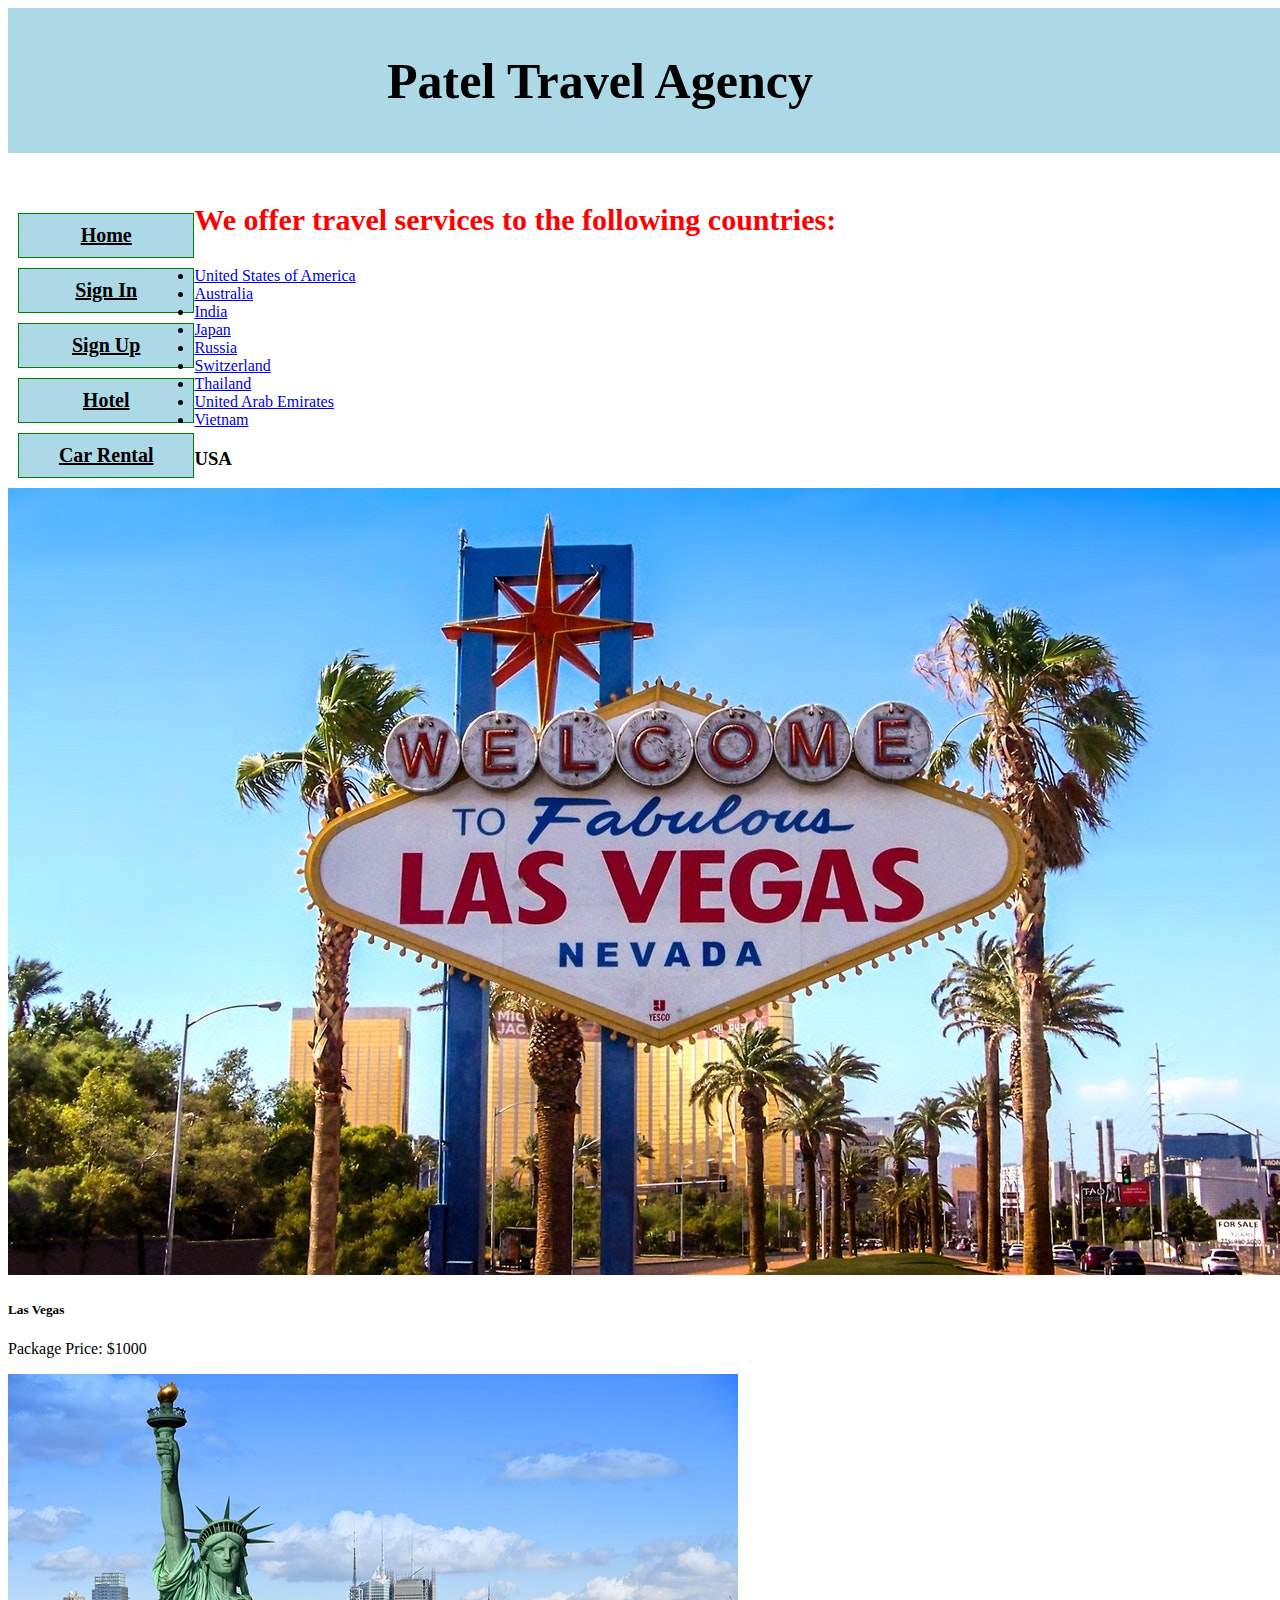
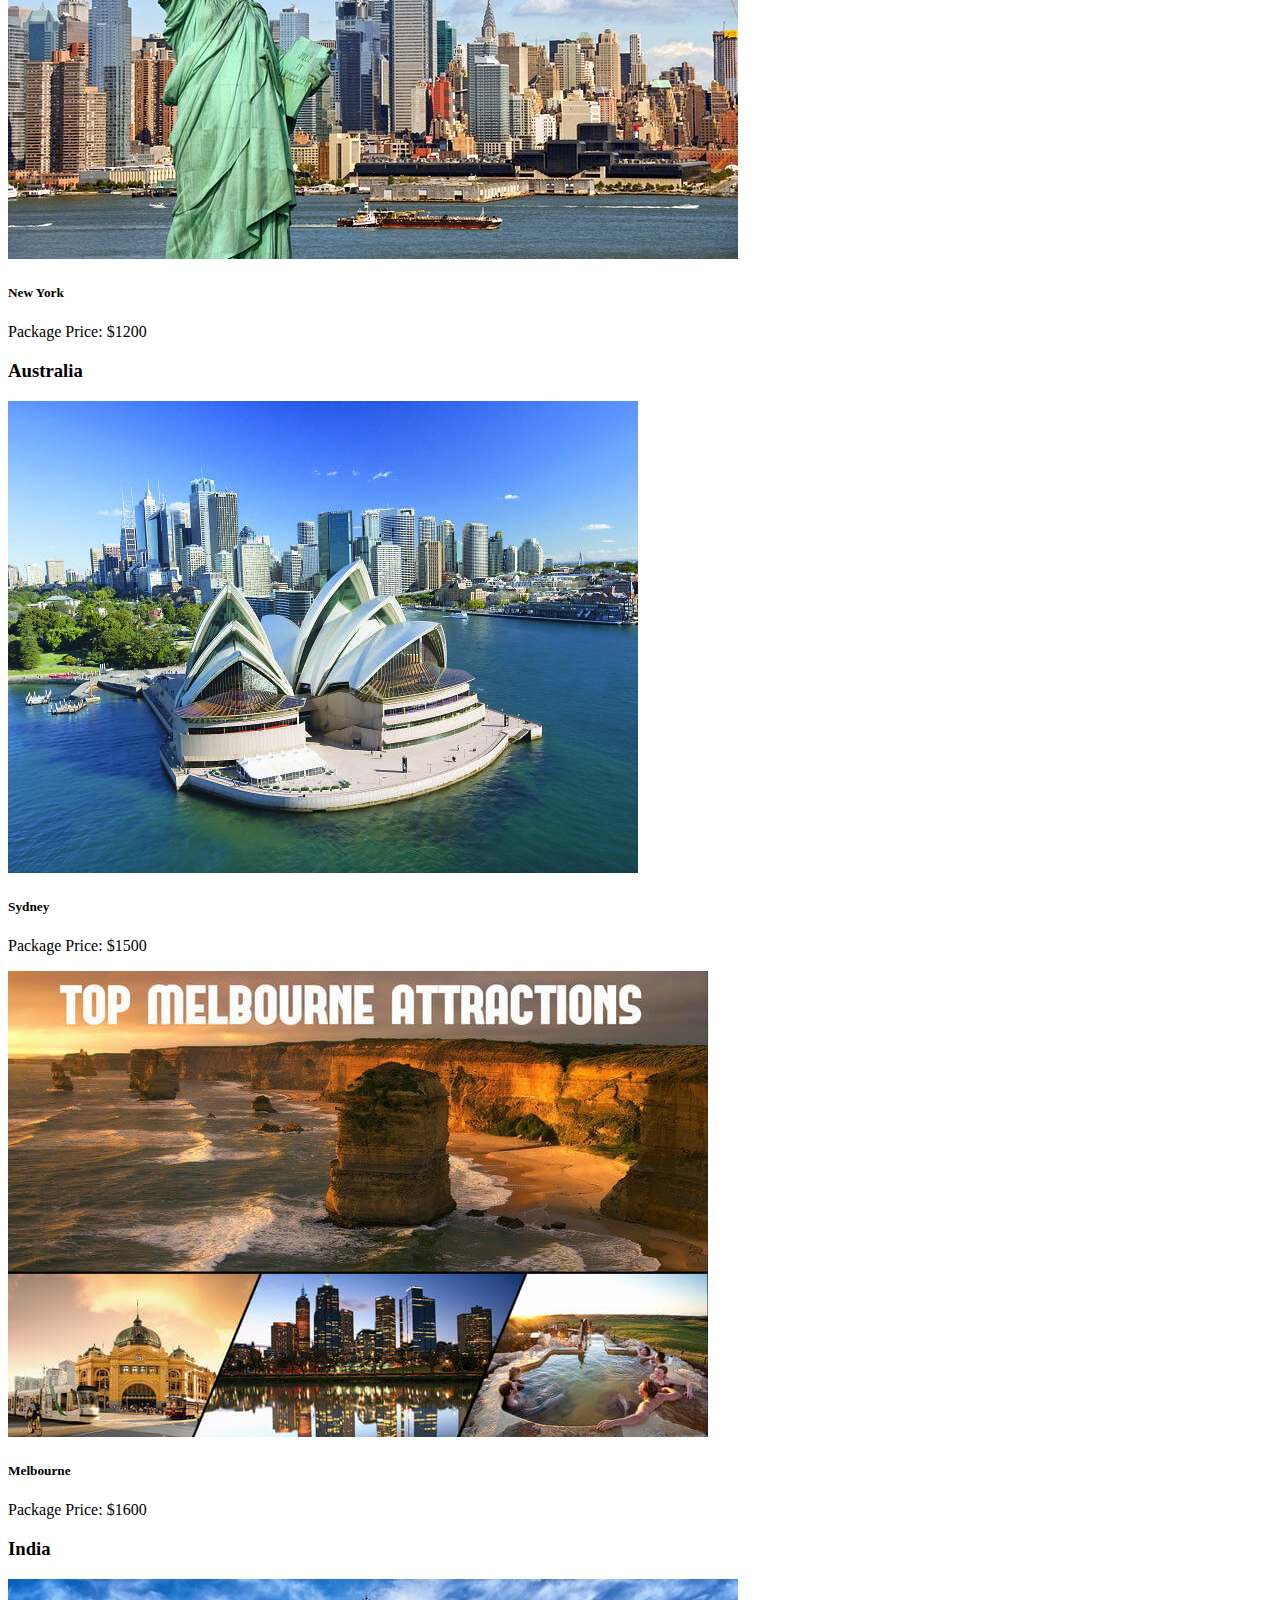
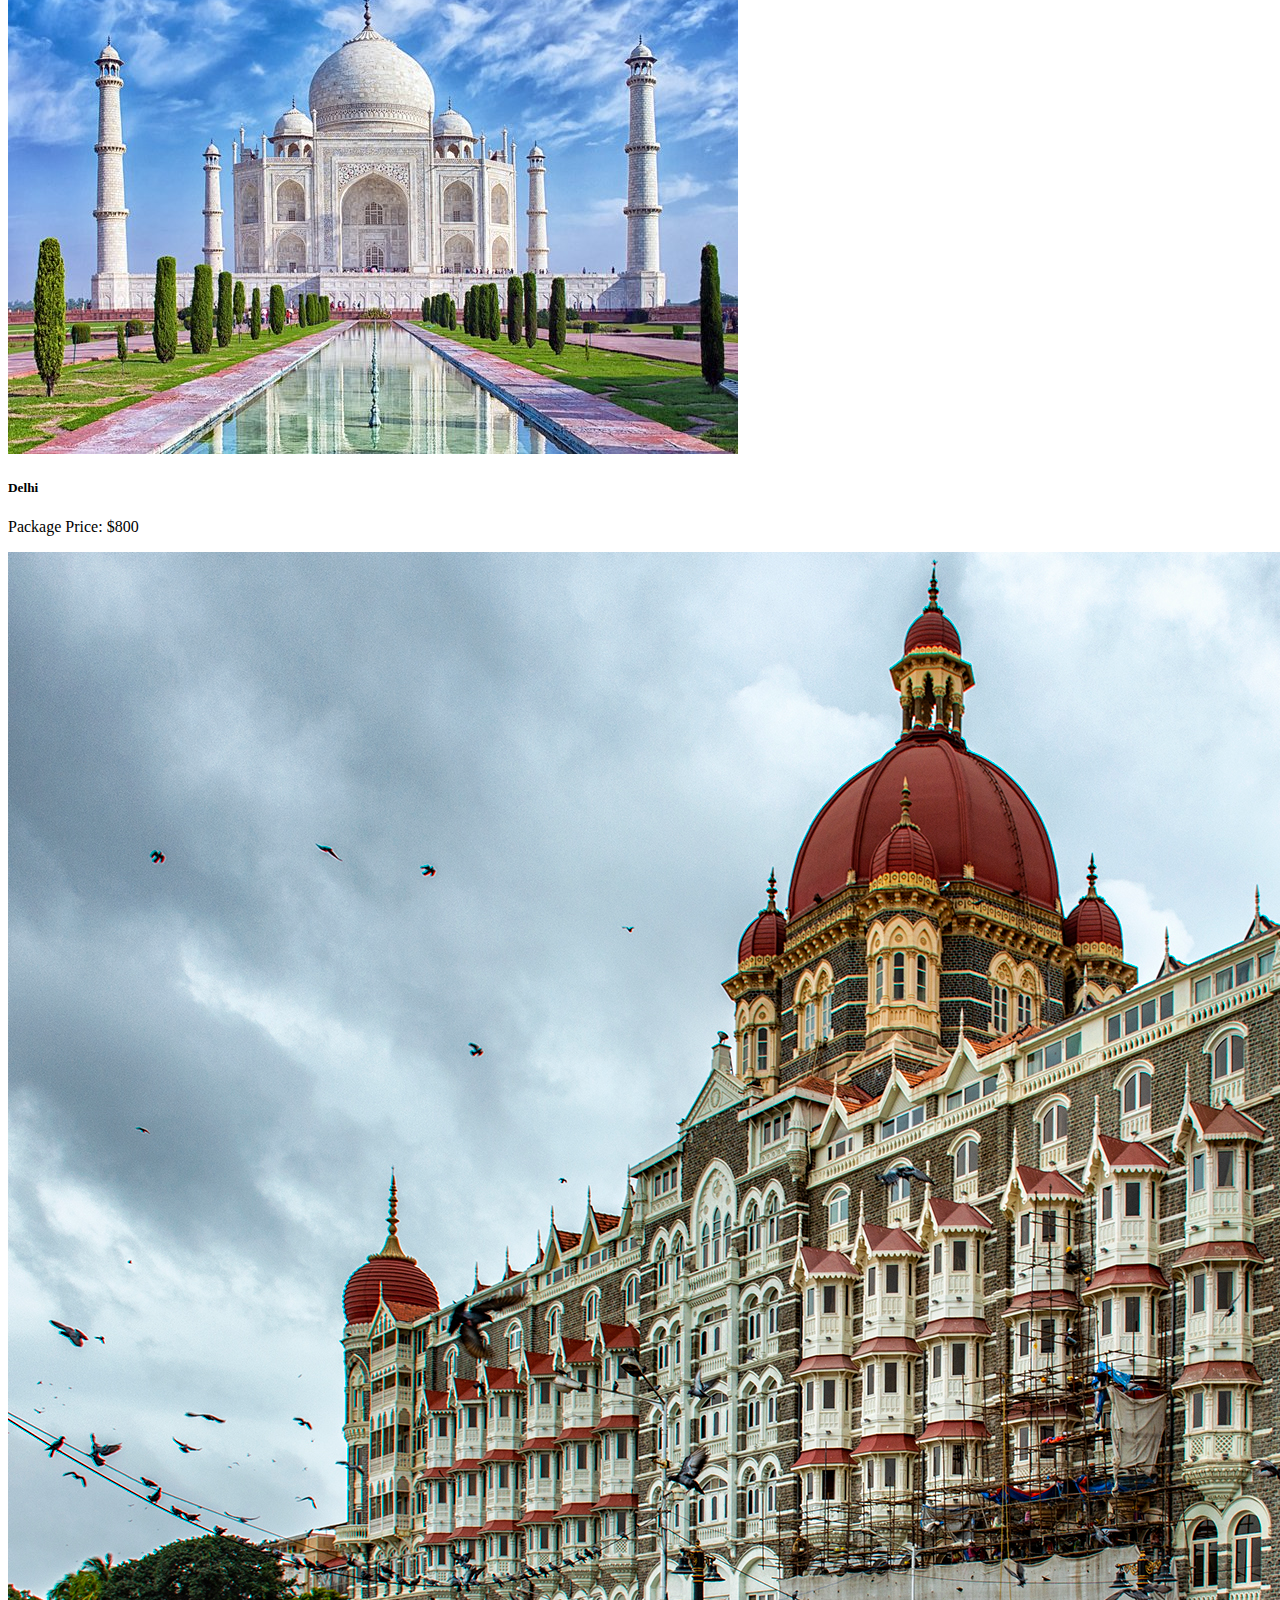
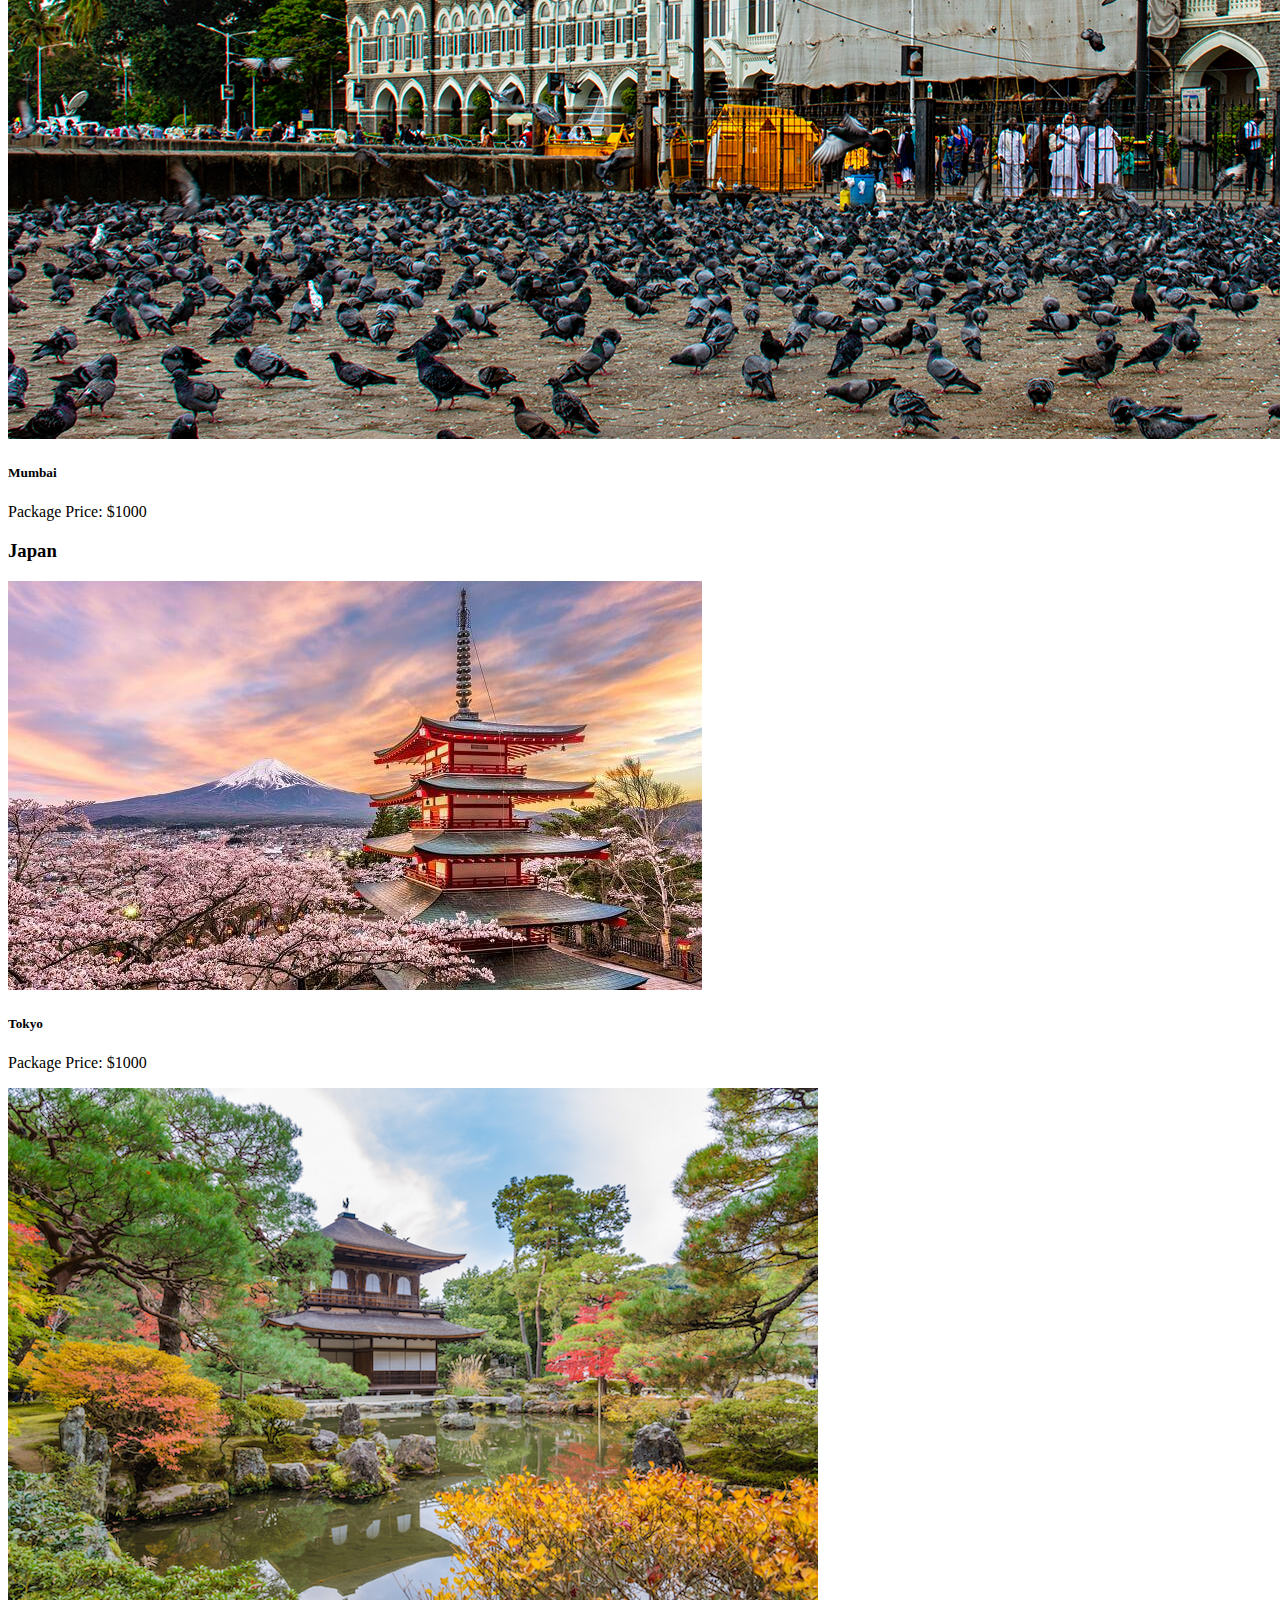
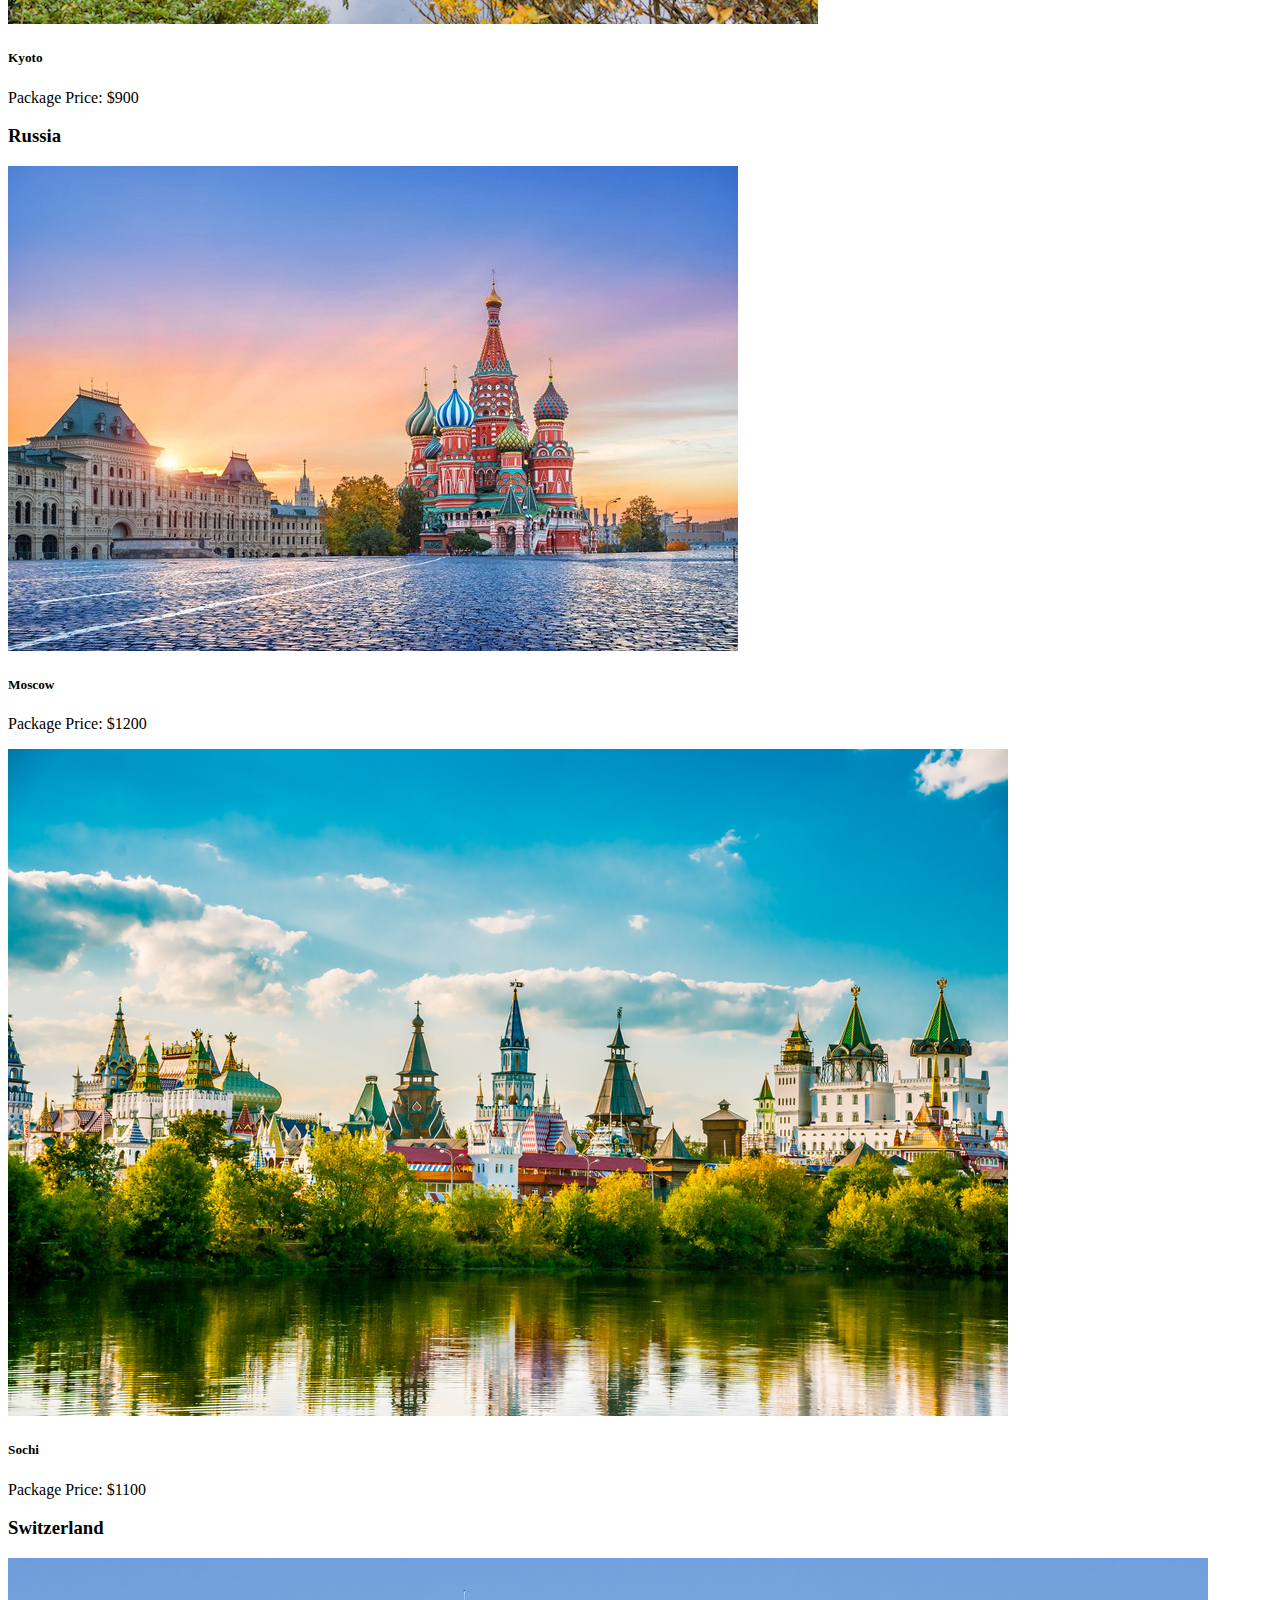
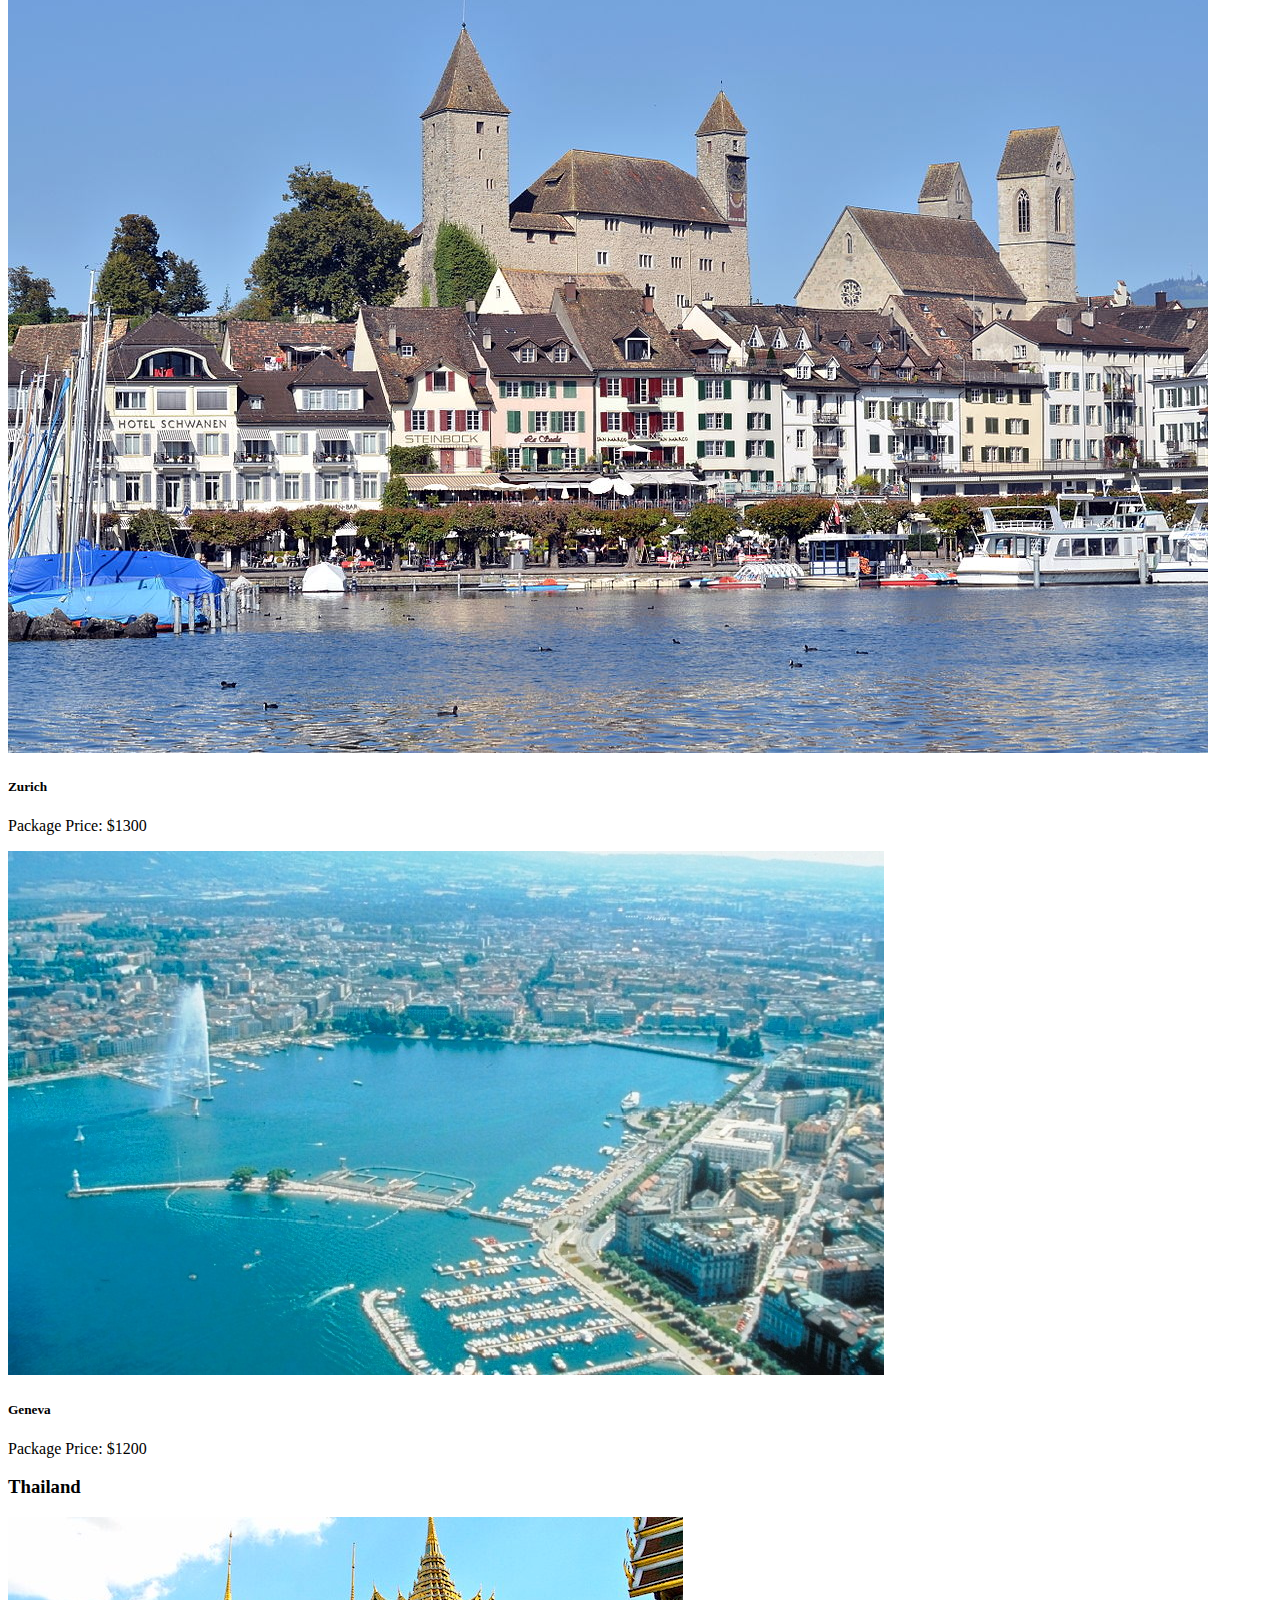
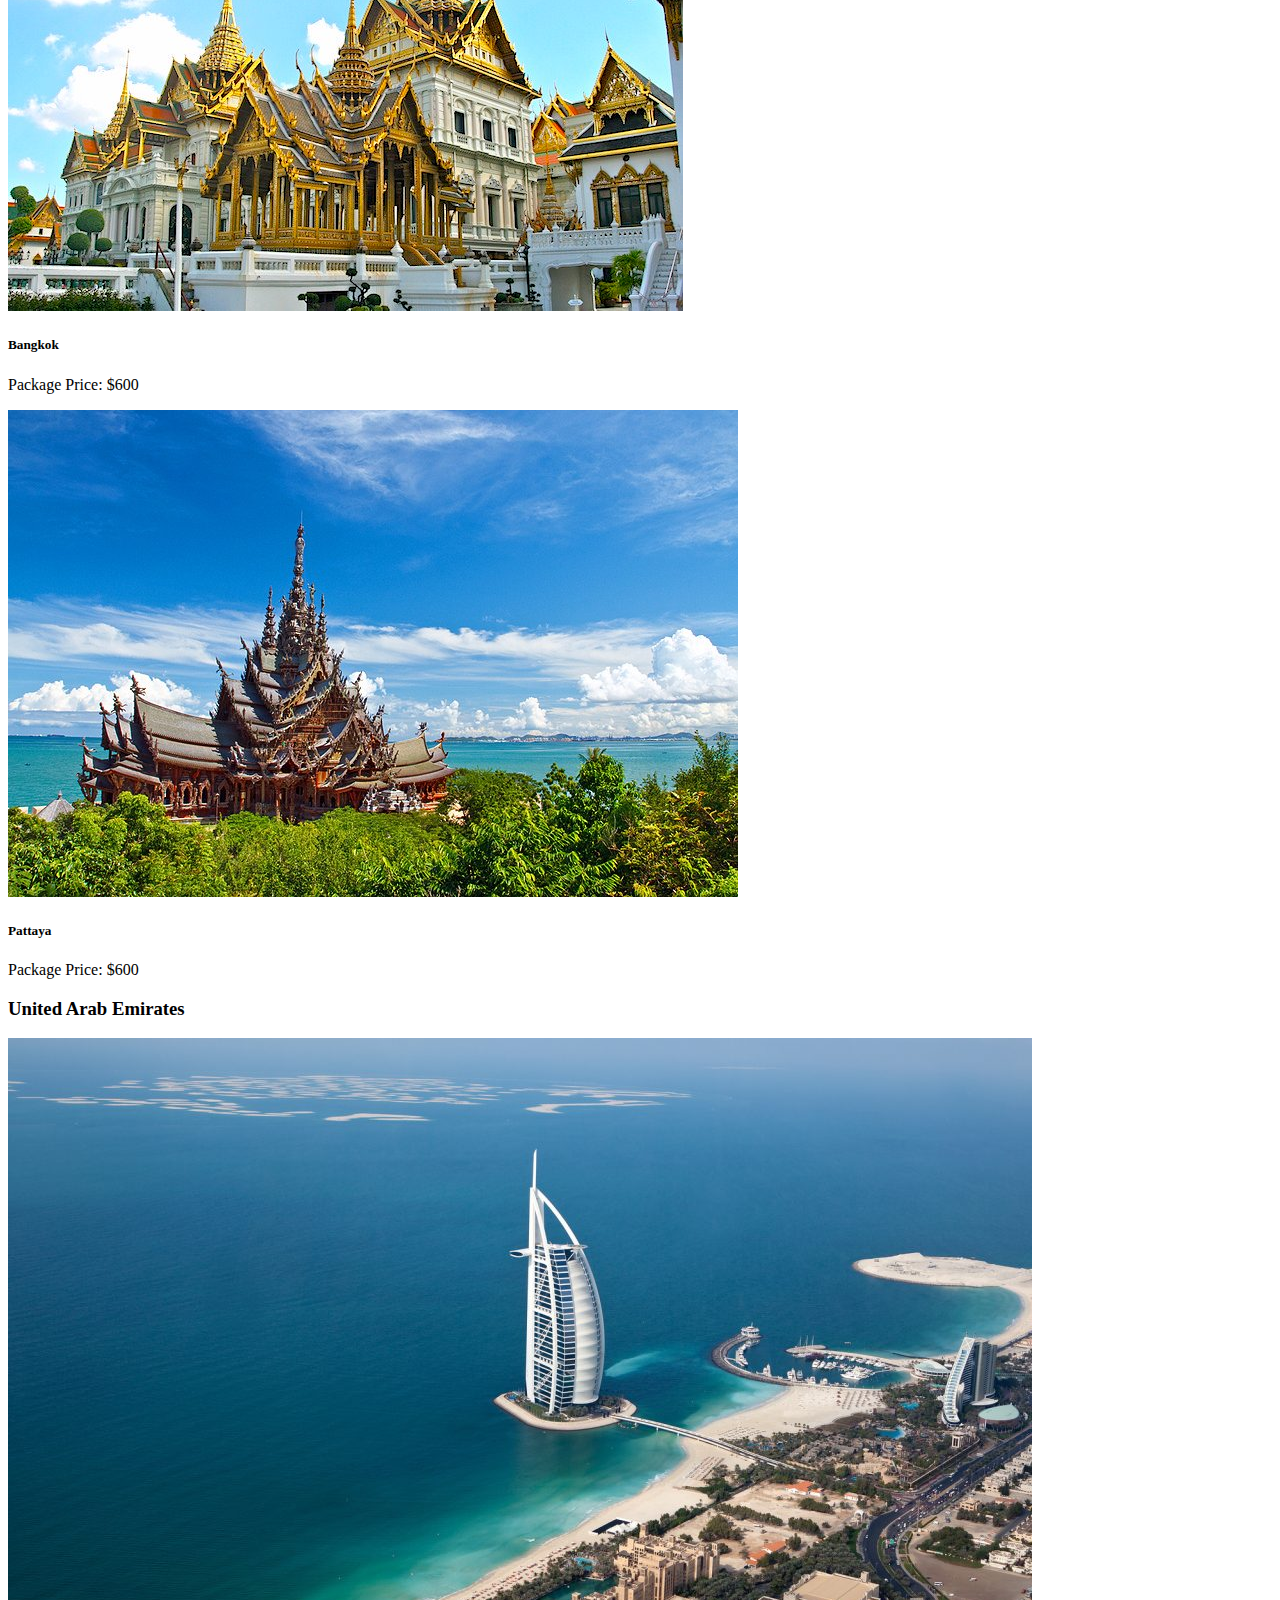
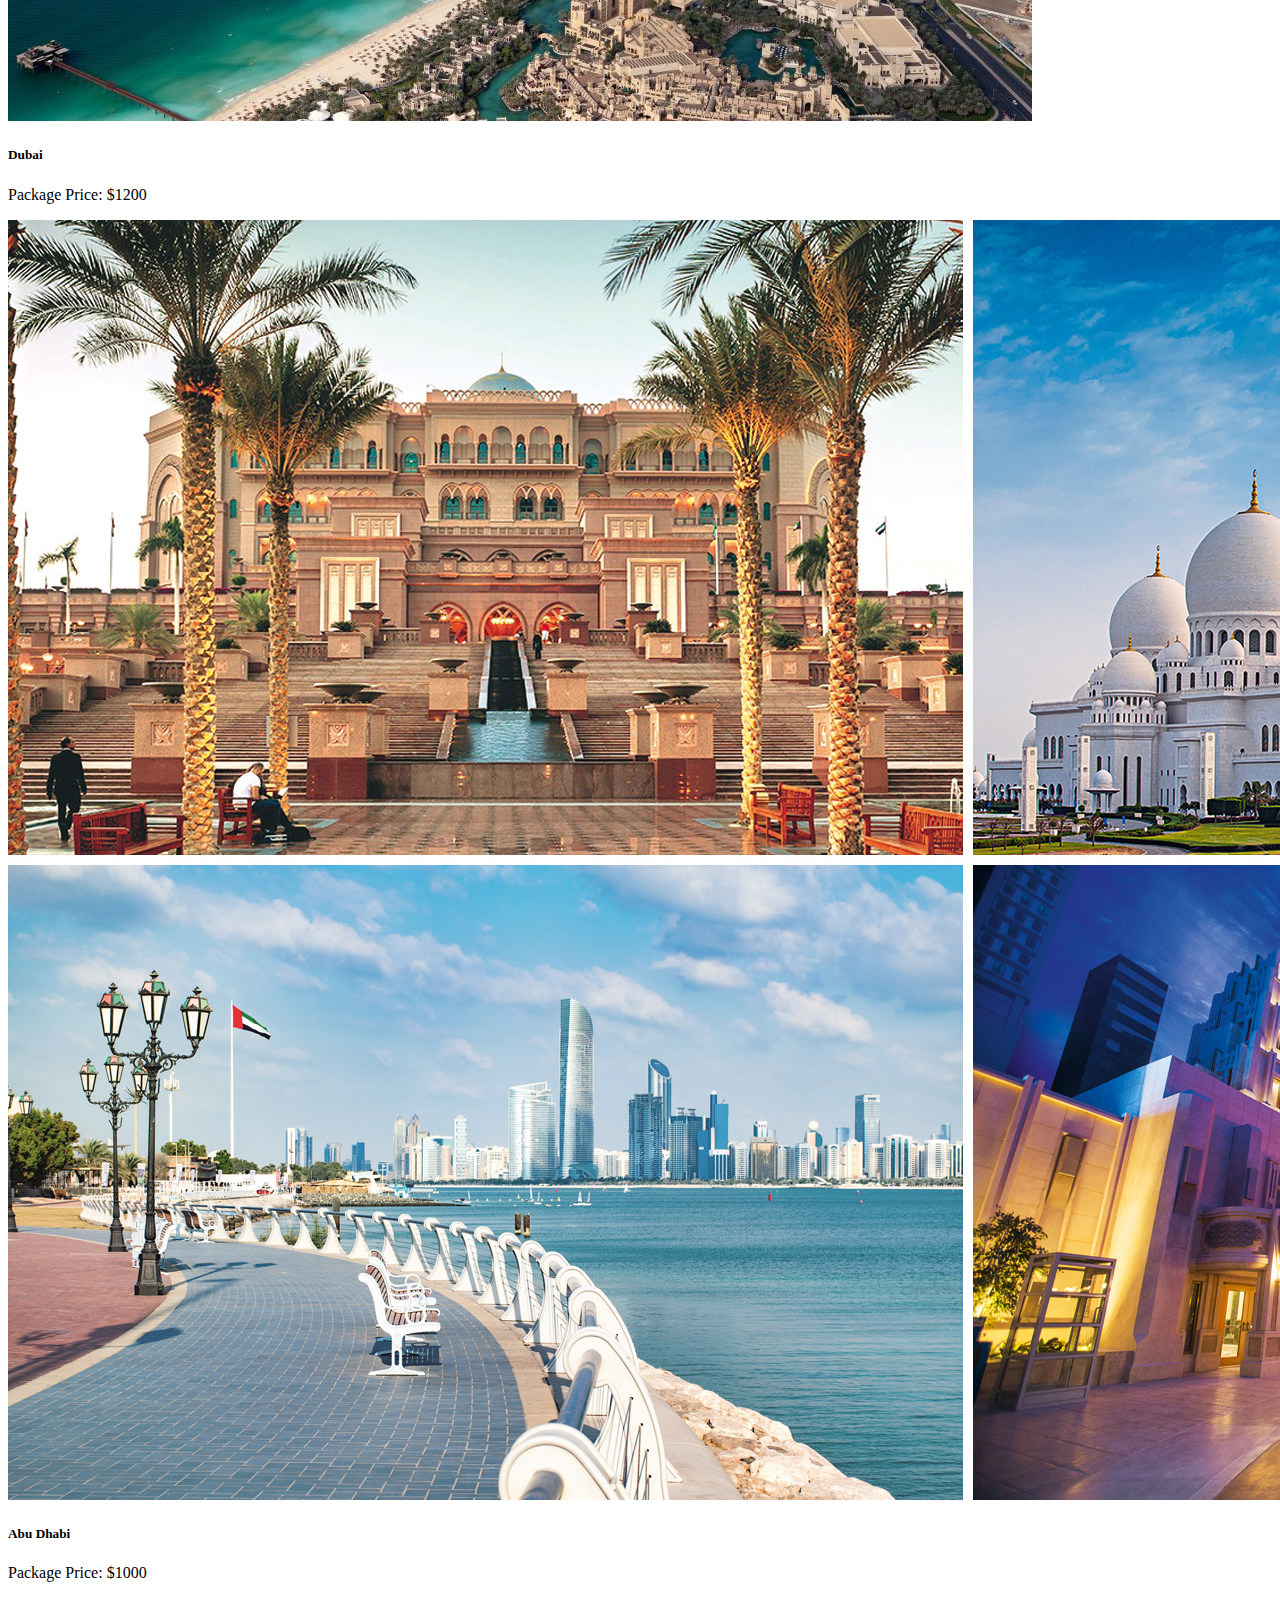
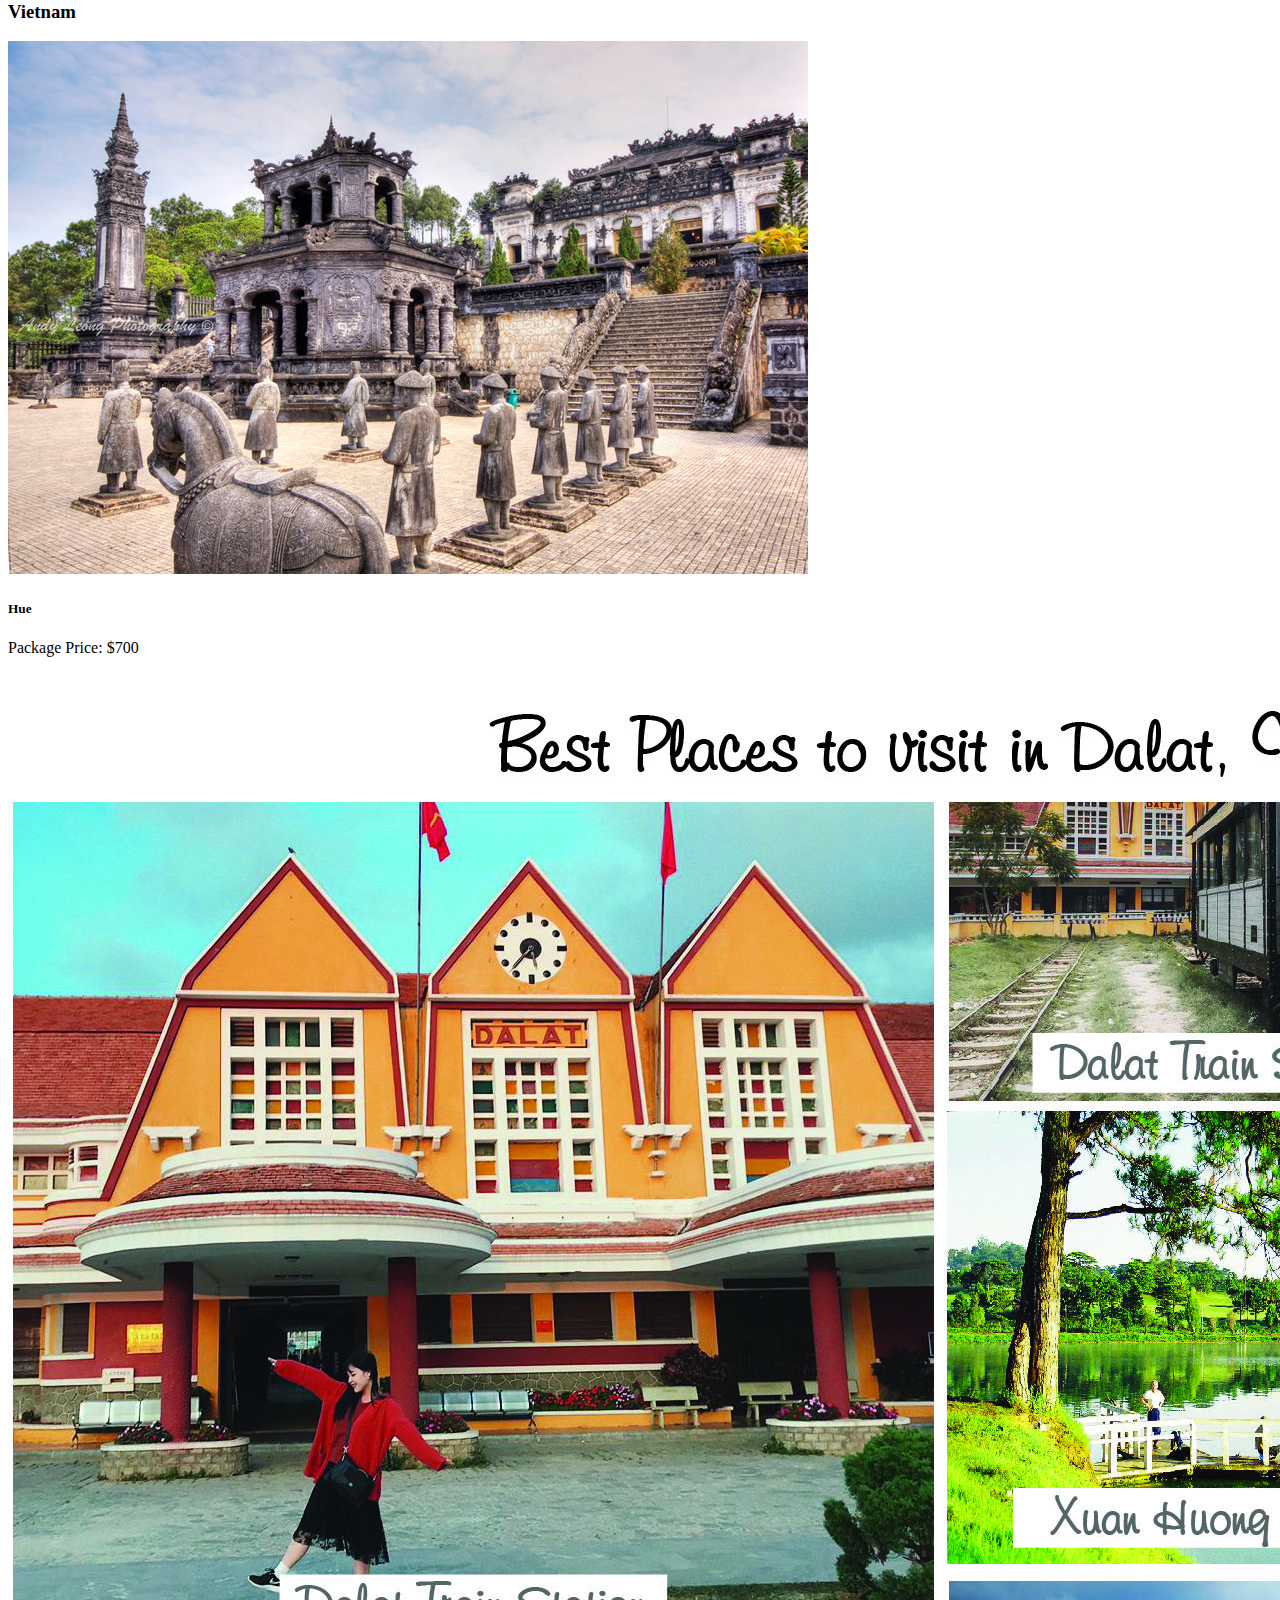
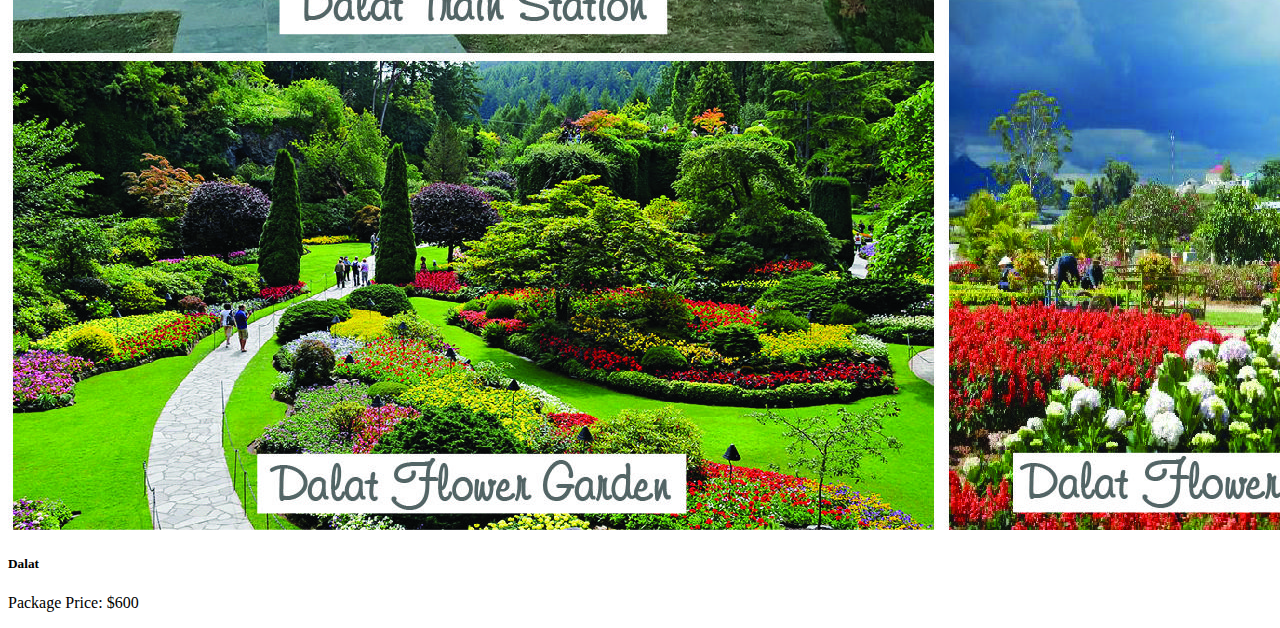
<file: project0/index.html>
<!DOCTYPE html>
<html>
	<head>
		<title> Home </title>
		<link rel="stylesheet" href="index.css">
		<meta name="viewport" content="width=device-width, initial-scale=1">
		<link rel="stylesheet" href="https://stackpath.bootstrapcdn.com/bootstrap/4.5.0/css/bootstrap.min.css" integrity="sha384-9aIt2nRpC12Uk9gS9baDl411NQApFmC26EwAOH8WgZl5MYYxFfc+NcPb1dKGj7Sk" crossorigin="anonymous">
	</head>
	<body>	
		<div class="header">
			<h1>Patel Travel Agency</h1>		
		</div>
		<div class="button1"> 
			<a class="btn btn-primary" href="index.html" role="button">Home</a>
			<a class="btn btn-primary" href="sign_in.html" role="button">Sign In</a>
			<a class="btn btn-primary" href="sign_up.html" role="button">Sign Up</a>
			<a class="btn btn-primary" href="hotel.html" role="button">Hotel</a>
			<a class="btn btn-primary" href="car_rental.html" role="button">Car Rental</a>
		</div> 
		<div class="container">
			<div class="text-center">
				<h3> We offer travel services to the following countries: </h3>
			</div>
			<ul class="list-group">
				<li class="list-group-item">
					<a href="#usa"> United States of America</a>
				</li>
				<li class="list-group-item">
					<a href="#australia"> Australia </a>
				</li>
				<li class="list-group-item">
					<a href="#india"> India </a>
				</li>
				<li class="list-group-item">
					<a href="#japan"> Japan </a>
				</li>
				<li class="list-group-item">
					<a href="#russia"> Russia </a>
				</li>
				<li class="list-group-item">
					<a href="#switzerland"> Switzerland </a>
				</li>
				<li class="list-group-item">
					<a href="#thailand"> Thailand </a>
				</li>
				<li class="list-group-item">
					<a href="#uae"> United Arab Emirates </a>
				</li>
				<li class="list-group-item">
					<a href="#vietnam"> Vietnam </a>
				</li>	
			</ul>
			
			<div id="usa" class="images">
				<h3>USA</h3>
				<div class="row">
					<div class="col-lg">
						<div class="card" style="width: 28rem;">
							<img src="photos/1.jpg" class="card-img-top">
							<div class="card-body">
								<h5 class="card-title">Las Vegas</h5>
								<p class="card-text"> Package Price: $1000</p>
							</div>
						</div>
					</div>
					<div class="col-lg">
						<div class="card" style="width:28rem;">
							<img src="photos/2.jpg" class="card-img-top">
							<div class="card-body">
								<h5 class="card-title">New York</h5>
								<p class="card-text"> Package Price: $1200</p>
							</div>
						</div>
					</div>
				</div>
			</div>
			
			<div id="australia">
				<h3>Australia</h3>
				<div class="row">
					<div class="col-lg">
						<div class="card" style="width: 28rem;">
							<img src="photos/3.jpg" class="card-img-top">
							<div class="card-body">
								<h5 class="card-title">Sydney</h5>
								<p class="card-text"> Package Price: $1500</p>
							</div>
						</div>
					</div>
					<div class="col-lg">
						<div class="card" style="width:28rem;">
							<img src="photos/4.jpg" class="card-img-top">
							<div class="card-body">
								<h5 class="card-title">Melbourne</h5>
								<p class="card-text"> Package Price: $1600</p>
							</div>
						</div>
					</div>
				</div>
			</div>
			
			<div id="india">
				<h3>India</h3>
				<div class="row">
					<div class="col-lg">
						<div class="card" style="width: 28rem;">
							<img src="photos/5.jpg" class="card-img-top">
							<div class="card-body">
								<h5 class="card-title">Delhi</h5>
								<p class="card-text"> Package Price: $800</p>
							</div>
						</div>
					</div>
					<div class="col-lg">
						<div class="card" style="width:28rem;">
							<img src="photos/6.jpg" class="card-img-top">
							<div class="card-body">
								<h5 class="card-title">Mumbai</h5>
								<p class="card-text"> Package Price: $1000</p>
							</div>
						</div>
					</div>
				</div>
			</div>
			
			<div id="japan">
				<h3>Japan</h3>
				<div class="row">
					<div class="col-lg">
						<div class="card" style="width: 28rem;">
							<img src="photos/7.jpg" class="card-img-top">
							<div class="card-body">
								<h5 class="card-title">Tokyo</h5>
								<p class="card-text"> Package Price: $1000</p>
							</div>
						</div>
					</div>
					<div class="col-lg">
						<div class="card" style="width:28rem;">
							<img src="photos/8.jpg" class="card-img-top">
							<div class="card-body">
								<h5 class="card-title">Kyoto</h5>
								<p class="card-text"> Package Price: $900</p>
							</div>
						</div>
					</div>
				</div>
			</div>
			
			<div id="russia">
				<h3>Russia</h3>
				<div class="row">
					<div class="col-lg">
						<div class="card" style="width: 28rem;">
							<img src="photos/9.jpg" class="card-img-top">
							<div class="card-body">
								<h5 class="card-title">Moscow</h5>
								<p class="card-text"> Package Price: $1200</p>
							</div>
						</div>
					</div>
					<div class="col-lg">
						<div class="card" style="width:28rem;">
							<img src="photos/10.jpg" class="card-img-top">
							<div class="card-body">
								<h5 class="card-title">Sochi</h5>
								<p class="card-text"> Package Price: $1100</p>
							</div>
						</div>
					</div>
				</div>
			</div>
			
			<div id="switzerland">
				<h3>Switzerland</h3>
				<div class="row">
					<div class="col-lg">
						<div class="card" style="width: 28rem;">
							<img src="photos/11.jpg" class="card-img-top">
							<div class="card-body">
								<h5 class="card-title">Zurich</h5>
								<p class="card-text"> Package Price: $1300</p>
							</div>
						</div>
					</div>
					<div class="col-lg">
						<div class="card" style="width:28rem;">
							<img src="photos/12.jpg" class="card-img-top">
							<div class="card-body">
								<h5 class="card-title">Geneva</h5>
								<p class="card-text"> Package Price: $1200</p>
							</div>
						</div>
					</div>
				</div>
			</div>
			
			<div id="thailand">
				<h3>Thailand</h3>
				<div class="row">
					<div class="col-lg">
						<div class="card" style="width: 28rem;">
							<img src="photos/13.jpg" class="card-img-top">
							<div class="card-body">
								<h5 class="card-title">Bangkok</h5>
								<p class="card-text"> Package Price: $600</p>
							</div>
						</div>
					</div>
					<div class="col-lg">
						<div class="card" style="width:28rem;">
							<img src="photos/14.jpg" class="card-img-top">
							<div class="card-body">
								<h5 class="card-title">Pattaya</h5>
								<p class="card-text"> Package Price: $600</p>
							</div>
						</div>
					</div>
				</div>
			</div>
			
			<div id="uae">
				<h3>United Arab Emirates</h3>
				<div class="row">
					<div class="col-lg">
						<div class="card" style="width: 28rem;">
							<img src="photos/15.jpg" class="card-img-top">
							<div class="card-body">
								<h5 class="card-title">Dubai</h5>
								<p class="card-text"> Package Price: $1200</p>
							</div>
						</div>
					</div>
					<div class="col-lg">
						<div class="card" style="width:28rem;">
							<img src="photos/16.jpg" class="card-img-top">
							<div class="card-body">
								<h5 class="card-title">Abu Dhabi</h5>
								<p class="card-text"> Package Price: $1000</p>
							</div>
						</div>
					</div>
				</div>
			</div>
			
			<div id="vietnam">
				<h3>Vietnam</h3>
				<div class="row">
					<div class="col-lg">
						<div class="card" style="width: 28rem;">
							<img src="photos/17.jpg" class="card-img-top">
							<div class="card-body">
								<h5 class="card-title">Hue</h5>
								<p class="card-text"> Package Price: $700</p>
							</div>
						</div>
					</div>
					<div class="col-lg">
						<div class="card" style="width:28rem;">
							<img src="photos/18.jpg" class="card-img-top">
							<div class="card-body">
								<h5 class="card-title">Dalat</h5>
								<p class="card-text"> Package Price: $600</p>
							</div>
						</div>
					</div>
				</div>
			</div>
			
		</div>
	</body>
</html>
</file>
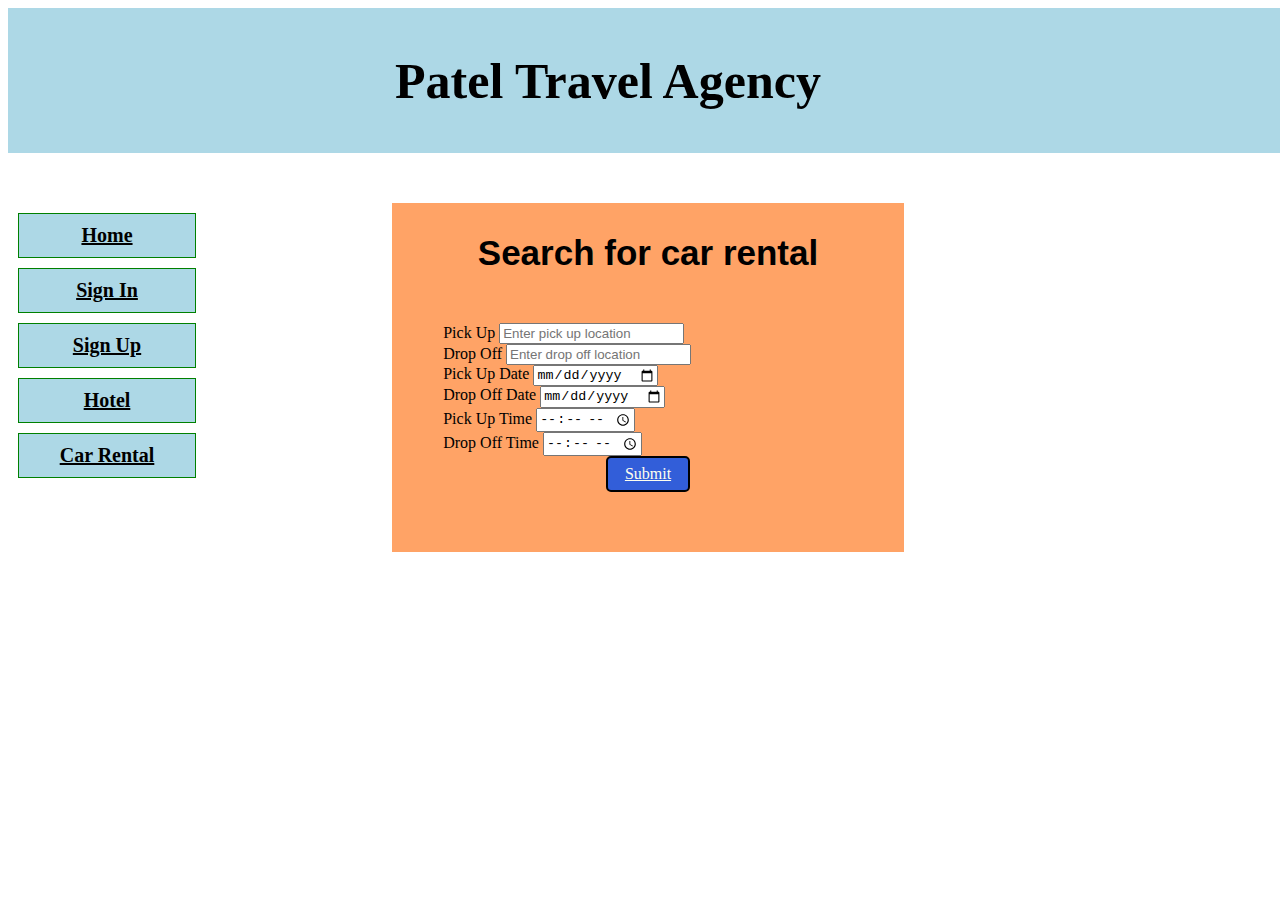
<file: project0/car_rental.html>
<!DOCTYPE html>
<html>
	<head>
		<title>Car Rental</title>
		<link rel="stylesheet" href="car_rental.css">
		<meta name="viewport" content="width=device-width, initial-scale=1">
		<link rel="stylesheet" href="https://stackpath.bootstrapcdn.com/bootstrap/4.5.0/css/bootstrap.min.css" integrity="sha384-9aIt2nRpC12Uk9gS9baDl411NQApFmC26EwAOH8WgZl5MYYxFfc+NcPb1dKGj7Sk" crossorigin="anonymous">
	</head>
	<body>	
		<div class="header">
			<h1>Patel Travel Agency</h1>		
			</div>
			<div class="button1">
			<a class="btn btn-primary" href="index.html" role="button">Home</a>
			<a class="btn btn-primary" href="sign_in.html" role="button">Sign In</a>
			<a class="btn btn-primary" href="sign_up.html" role="button">Sign Up</a>
			<a class="btn btn-primary" href="hotel.html" role="button">Hotel</a>
			<a class="btn btn-primary" href="car_rental.html" role="button">Car Rental</a>			
		    </div> 
			
		<div class="container1"> 
			<h2>Search for car rental</h2>
		<form class="form1">
		<div class="form-group">
			<label>Pick Up</label>
			<input type="datalist" id="list"class="form-control" placeholder="Enter pick up location" list="country" name="country">
			<div class="datalist-holder">
			<datalist id="country">
				<option value="New York, USA" />
				<option value="Las Vegas, USA" />
				<option value="Sydney, Australia" />
				<option value="Melbourne, Australia" />
				<option value="Mumbai, India" />
				<option value="Delhi, India" />
				<option value="Tokyo, Japan" />
				<option value="Kyoto, Japan" />
				<option value="Moscow, Russia" />
				<option value="Sochi, Russia" />
				<option value="Zurich, Switzerland" />
				<option value="Geneva, Switzerland" />
				<option value="Bangkok, Thailand" />
				<option value="Pattaya, Thailand" />
				<option value="Dubai, United Arab Emirates" />
				<option value="Abu Dhabi, United Arab Emirates" />
				<option value="Hue, Vietnam" />	
				<option value="Dalat, Vietnam" />
			</datalist>
		</div>
		</div>
		<div class="form-group">
			<label>Drop Off</label>
			<input type="datalist" id="list"class="form-control" placeholder="Enter drop off location" list="country" name="country">
			<div class="datalist-holder">
			<datalist id="country">
				<option value="New York, USA" />
				<option value="Las Vegas, USA" />
				<option value="Sydney, Australia" />
				<option value="Melbourne, Australia" />
				<option value="Mumbai, India" />
				<option value="Delhi, India" />
				<option value="Tokyo, Japan" />
				<option value="Kyoto, Japan" />
				<option value="Moscow, Russia" />
				<option value="Sochi, Russia" />
				<option value="Zurich, Switzerland" />
				<option value="Geneva, Switzerland" />
				<option value="Bangkok, Thailand" />
				<option value="Pattaya, Thailand" />
				<option value="Dubai, United Arab Emirates" />
				<option value="Abu Dhabi, United Arab Emirates" />
				<option value="Hue, Vietnam" />	
				<option value="Dalat, Vietnam" />	
			</datalist>
		</div>
		</div>
		<div class="form-group">
			<label>Pick Up Date</label>
			<input type="date" class="form-control" placeholder="Enter pick up Date">
		</div>
		<div class="form-group">
			<label>Drop Off Date</label>
			<input type="date" class="form-control" placeholder="Enter drop off Date">
		</div>
		<div class="form-group">
			<label>Pick Up Time</label>
			<input type="time" class="form-control" placeholder="Enter pick up Time">
		</div>
		<div class="form-group">
			<label>Drop Off Time</label>
			<input type="time" class="form-control" placeholder="Enter drop off Time">
		</div>
		<div id="submit">
			<a href="index.html"> Submit </a>
		</div>	
		</form> 
		</div>
	</body>
</html>
</file>
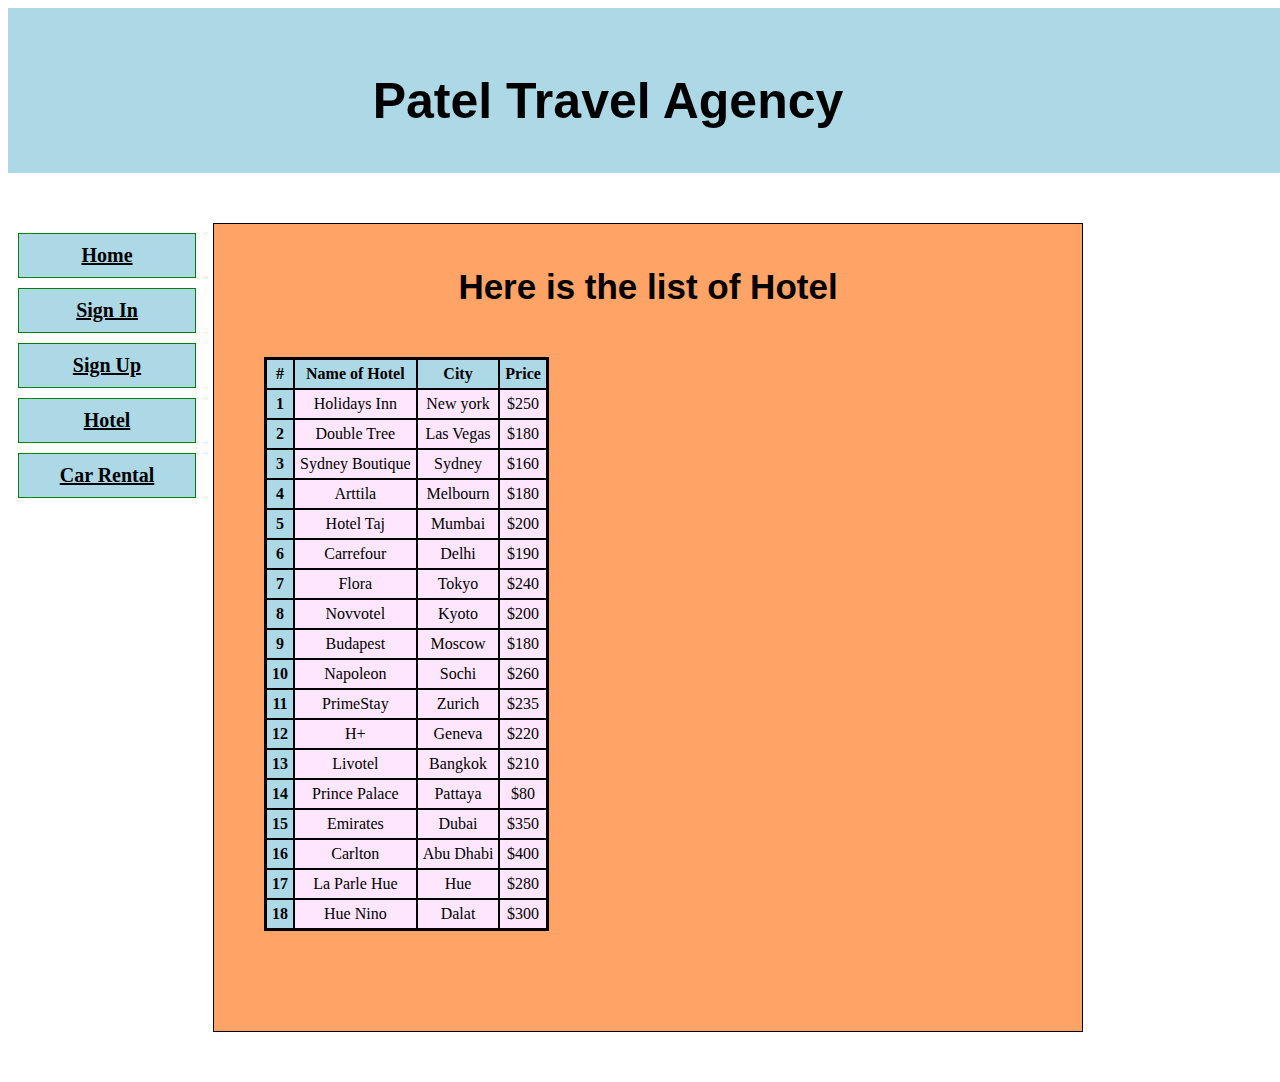
<file: project0/hotel.html>
<!DOCTYPE html>
<html>
	<head>
		<title>Hotel List </title>
		<link rel="stylesheet" href="hotel.css"
		<meta name="viewport" content="width=device-width, initial-scale=1">
		<link rel="stylesheet" href="https://stackpath.bootstrapcdn.com/bootstrap/4.5.0/css/bootstrap.min.css" integrity="sha384-9aIt2nRpC12Uk9gS9baDl411NQApFmC26EwAOH8WgZl5MYYxFfc+NcPb1dKGj7Sk" crossorigin="anonymous">
	</head>
	<body>
	
		<div class="header">
			<h1>Patel Travel Agency</h1>		
		</div>
		<div class="button1">
			<a class="btn btn-primary" href="index.html" role="button">Home</a>
			<a class="btn btn-primary" href="sign_in.html" role="button">Sign In</a>
			<a class="btn btn-primary" href="sign_up.html" role="button">Sign Up</a>
			<a class="btn btn-primary" href="hotel.html" role="button">Hotel</a>
			<a class="btn btn-primary" href="car_rental.html" role="button">Car Rental</a>			
		</div> 
	
		<div class="container1"> 
		<h1>Here is the list of Hotel</h1>
		
		<table class="table table-dark">
		<thead>
		<tr>
			<th scope="col">#</th>
			<th scope="col">Name of Hotel</th>
			<th scope="col">City</th>
			<th scope="col">Price</th>
		</tr>
		</thead>
		<tbody>
		<tr>
			<th scope="row">1</th>
			<td>Holidays Inn</td>
			<td>New york</td>
			<td>$250</td>
		</tr>
		<tr>
			<th scope="row">2</th>
			<td>Double Tree</td>
			<td>Las Vegas</td>
			<td>$180</td>
		</tr>
		<tr>
			<th scope="row">3</th>
			<td>Sydney Boutique</td>
			<td>Sydney</td>
			<td>$160</td>
		</tr>
		<tr>
			<th scope="row">4</th>
			<td>Arttila</td>
			<td>Melbourn</td>
			<td>$180</td>
		</tr>
		<tr>
			<th scope="row">5</th>
			<td>Hotel Taj</td>
			<td>Mumbai</td>
			<td>$200</td>
		</tr>
		<tr>
			<th scope="row">6</th>
			<td>Carrefour</td>
			<td>Delhi</td>
			<td>$190</td>
		</tr>
		<tr>
			<th scope="row">7</th>
			<td>Flora</td>
			<td>Tokyo</td>
			<td>$240</td>
		</tr>
		<tr>
			<th scope="row">8</th>
			<td>Novvotel</td>
			<td>Kyoto</td>
			<td>$200</td>
		</tr>
		<tr>
			<th scope="row">9</th>
			<td>Budapest</td>
			<td>Moscow</td>
			<td>$180</td>
		</tr>
		<tr>
			<th scope="row">10</th>
			<td>Napoleon</td>
			<td>Sochi</td>
			<td>$260</td>
		</tr>
		<tr>
			<th scope="row">11</th>
			<td>PrimeStay</td>
			<td>Zurich</td>
			<td>$235</td>
		</tr>
		<tr>
			<th scope="row">12</th>
			<td>H+</td>
			<td>Geneva</td>
			<td>$220</td>
		</tr>
		<tr>
			<th scope="row">13</th>
			<td>Livotel</td>
			<td>Bangkok</td>
			<td>$210</td>
		</tr>
		<tr>
			<th scope="row">14</th>
			<td>Prince Palace</td>
			<td>Pattaya</td>
			<td>$80</td>
		</tr>
		<tr>
			<th scope="row">15</th>
			<td>Emirates</td>
			<td>Dubai</td>
			<td>$350</td>
		</tr>
		<tr>
			<th scope="row">16</th>
			<td>Carlton</td>
			<td>Abu Dhabi</td>
			<td>$400</td>
		</tr>
		<tr>
			<th scope="row">17</th>
			<td>La Parle Hue</td>
			<td>Hue</td>
			<td>$280</td>
		</tr>
		<tr>
			<th scope="row">18</th>
			<td>Hue Nino</td>
			<td>Dalat</td>
			<td>$300</td>
		</tr>
	</tbody>

	</table>


		</div>
	</body>
</html>
</file>
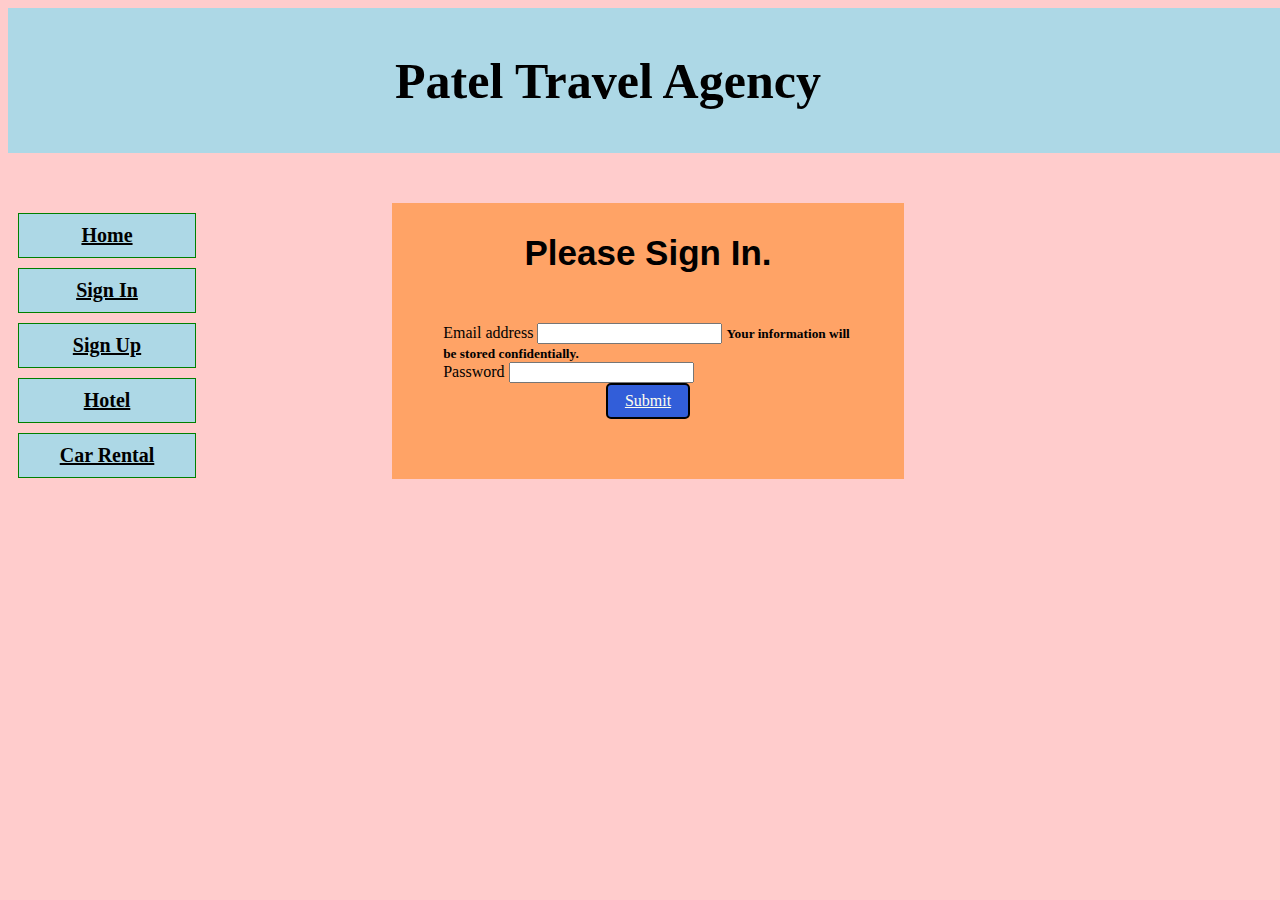
<file: project0/sign_in.html>
<!DOCTYPE html>
<html>
	<head>
		<title> Sign In! </title>
		<link rel="stylesheet" href="sign_in.css">
		<meta name="viewport" content="width=device-width, initial-scale=1">
		<link rel="stylesheet" href="https://stackpath.bootstrapcdn.com/bootstrap/4.5.0/css/bootstrap.min.css" integrity="sha384-9aIt2nRpC12Uk9gS9baDl411NQApFmC26EwAOH8WgZl5MYYxFfc+NcPb1dKGj7Sk" crossorigin="anonymous">
	</head>
	<body>
 
	<div class="header">
			<h1>Patel Travel Agency</h1>		
			</div>
			<div class="button1">
			<a class="btn btn-primary" href="index.html" role="button">Home</a>
			<a class="btn btn-primary" href="sign_in.html" role="button">Sign In</a>
			<a class="btn btn-primary" href="sign_up.html" role="button">Sign Up</a>
			<a class="btn btn-primary" href="hotel.html" role="button">Hotel</a>
			<a class="btn btn-primary" href="car_rental.html" role="button">Car Rental</a>			
		    </div> 

	<div class="container1"> 
	<h1>Please Sign In.</h1>
	<form class="form1">
		<div class="form-group">
			<label for="exampleInputEmail1">Email address</label>
			<input type="email" class="form-control" id="exampleInputEmail1" aria-describedby="emailHelp">
			<small id="emailHelp" class="form-text text-muted" style="font-weight:bold;">Your information will be stored confidentially.</small>
		</div>
		<div class="form-group">
			<label for="exampleInputPassword1">Password</label>
			<input type="password" class="form-control" id="exampleInputPassword1">
		</div>
		<div id="login">
			<a href="index.html"> Submit </a>
		</div>	
	</form>
	</div>
</body>	
</html>
</file>
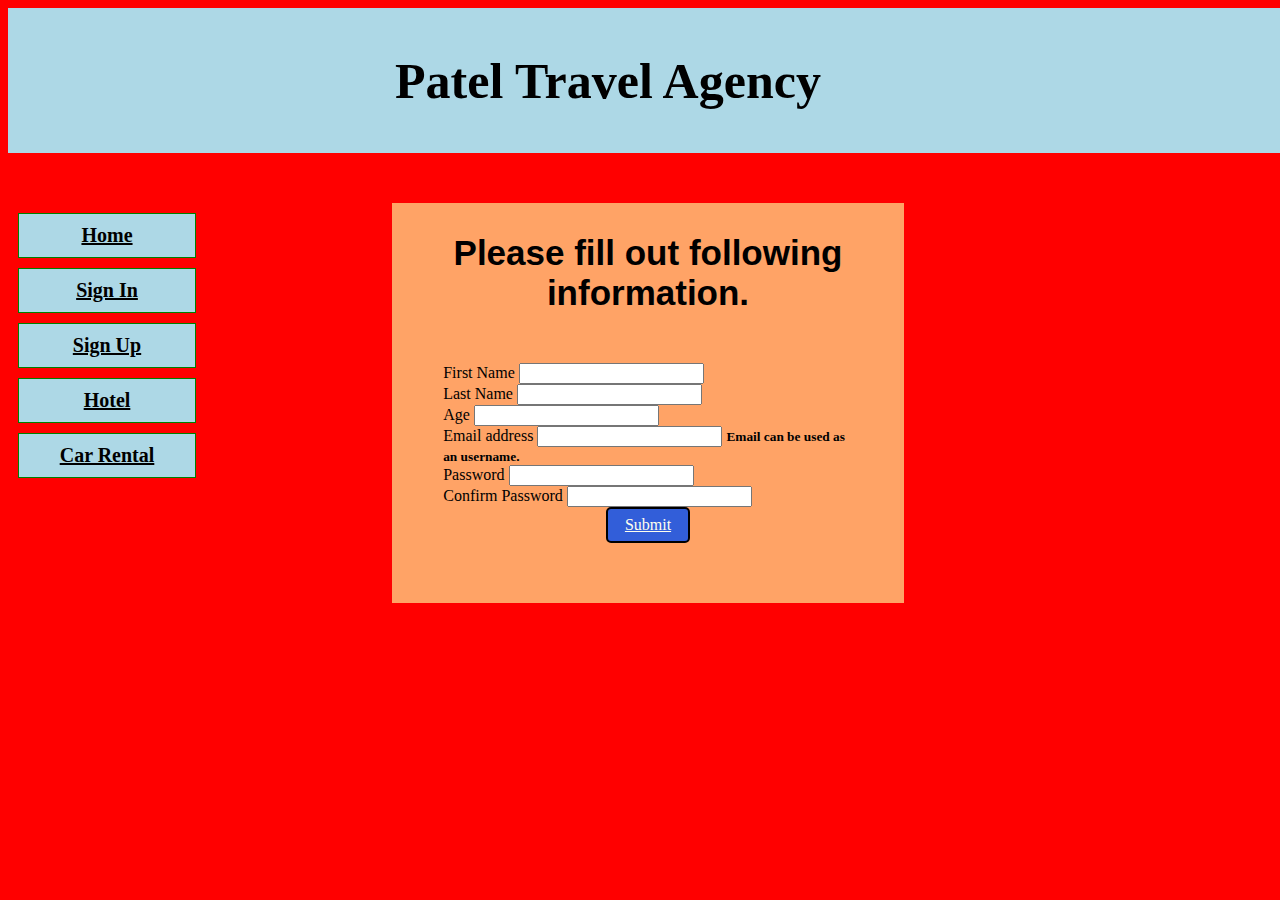
<file: project0/sign_up.html>
<!DOCTYPE html>
<html>
	<head>
		<title> Sign Up! </title>
		<link rel="stylesheet" href="sign_up.css">
		<meta name="viewport" content="width=device-width, initial-scale=1">
		<link rel="stylesheet" href="https://stackpath.bootstrapcdn.com/bootstrap/4.5.0/css/bootstrap.min.css" integrity="sha384-9aIt2nRpC12Uk9gS9baDl411NQApFmC26EwAOH8WgZl5MYYxFfc+NcPb1dKGj7Sk" crossorigin="anonymous">
	</head>
<body>
	<div class="header">
			<h1>Patel Travel Agency</h1>		
		</div>
		<div class="button1">
			<a class="btn btn-primary" href="index.html" role="button">Home</a>
			<a class="btn btn-primary" href="sign_in.html" role="button">Sign In</a>
			<a class="btn btn-primary" href="sign_up.html" role="button">Sign Up</a>
			<a class="btn btn-primary" href="hotel.html" role="button">Hotel</a>
			<a class="btn btn-primary" href="car_rental.html" role="button">Car Rental</a>			
		</div> 
			

	<div class="container1"> 
	<h2>Please fill out following information.</h2>
	<form class="form1">
		<div class="form-group">
			<label>First Name</label>
			<input type="text" class="form-control">
		</div>
		<div class="form-group">
			<label>Last Name</label>
			<input type="text" class="form-control">
		</div>
		<div class="form-group">
			<label>Age</label>
			<input type="number" class="form-control">
		</div>
		<div class="form-group">
			<label>Email address</label>
			<input type="email" class="form-control" aria-describedby="emailHelp">
			<small id="emailHelp" class="form-text text-muted" style="font-weight:bold;">Email can be used as an username.</small>
		</div>
		<div class="form-group">
			<label>Password</label>
			<input type="password" class="form-control">
		</div>
		<div class="form-group">
			<label> Confirm Password</label>
			<input type="password" class="form-control">
		</div>
		<div id="login">
			<a href="index.html"> Submit </a>
		</div>	
	</form>
	</div>
</body>	
</html>
</file>
<file: project0/index.css>
.header{
	overflow:auto;
	position:relative;
	width:100%;
	padding-top:10px;
	padding-right:10px;
	padding-bottom:10px;
	background-color:lightblue;
}
.header h1{
	font-size:50px;
	font-weight:bold;
	color:#000000;
	text-align:center;
	padding-right:130px;
	padding-left:50px;
}
.button1{
	width:20%;
	margin-top:50px;
	word-wrap:break-word;
	
	
}
.button1 a{
  background-color:lightblue; 
  border: 1px solid green; 
  color: black; 
  padding: 10px 24px; 
  cursor: pointer; 
  width: 50%; 
  display: block; 
  text-align:center;
  font-size:20px;
  font-weight:bold;
  float:left;
  margin-left:10px;
  margin-top:10px;
}
.text-center > h3{
	color:red;
	font-family: Times New Roman;
	font-size: 30px;
	font-weight: bold;
}
.list-group{
	width: 80%;
	margin:auto;
}

@media only screen and (max-width:1000px)
{
	.container1{
		width: 50%;
		margin: auto;
	}
	.button1 a{
		font-size: 10px;
	}
	
}

@media only screen and (max-width:700px)
{	
	.button1{
		width: 30%;
	}
	.button1 a{
		padding: 2px 5px;
	}
	
}
</file>
<file: project0/car_rental.css>
body, .header {
  width: 100%; }

body {
  background-position: center;
  background-repeat: no-repeat;
  background-size: auto;
  height: 70%; }

.header {
  overflow: auto;
  position: relative;
  padding-top: 10px;
  padding-right: 10px;
  padding-bottom: 10px;
  background-color: lightblue; }

.header h1 {
  font-size: 50px;
  font-weight: bold;
  color: #000000;
  text-align: center;
  padding-right: 130px;
  padding-left: 50px; }

.button1 {
  width: 20%;
  margin-top: 50px; }

.button1 a {
  background-color: lightblue;
  border: 1px solid green;
  color: black;
  padding: 10px 24px;
  cursor: pointer;
  width: 50%;
  display: block;
  text-align: center;
  font-size: 20px;
  font-weight: bold;
  float: left;
  margin-left: 10px;
  margin-top: 10px; }

.container1 {
  margin-top: 30px;
  background-color: #ffa366;
  margin: auto;
  width: 40%; }

.container1 h2 {
  padding-top: 30px;
  text-align: center;
  font-family: Arial, sans-serif;
  font-size: 35px;
  font-weight: bold;
  margin-bottom: 20px;
  margin-top: 50px;
  padding-left: 50px;
  padding-right: 50px;
  color: #000000; }

.form1 {
  margin: auto;
  width: 80%;
  padding-top: 30px;
  padding-bottom: 60px; }

#submit {
  margin: auto;
  width: 5em;
  border: 2px solid black;
  background: #325ed9;
  border-radius: 5px; }
  #submit a {
    display: block;
    width: 100%;
    line-height: 2em;
    text-align: center;
    color: #ffe; }
  #submit a:hover {
    color: red;
    background: #eff; }

@media only screen and (max-width: 1000px) {
  .container1 {
    width: 50%;
    margin: auto; }

  .button1 a {
    font-size: 10px; } }
@media only screen and (max-width: 700px) {
  .button1 {
    width: 30%; }

  .button1 a {
    padding: 2px 5px; } }

/*# sourceMappingURL=car_rental.css.map */
</file>
<file: project0/hotel.css>
.header{
	overflow:auto;
	position:relative;
	width:100%;
	padding-top:10px;
	padding-right:10px;
	padding-bottom:10px;
	background-color:lightblue;
}
.header h1{
	font-size:50px;
	font-weight:bold;
	color:#000000;
	text-align:center;
	padding-right:130px;
	padding-left:50px;
}
.button1{
	width:20%;
	margin-top:50px;
	
}
.button1 a{
  background-color:lightblue; 
  border: 1px solid green; 
  color: black; 
  padding: 10px 24px; 
  cursor: pointer; 
  width: 50%; 
  display: block; 
  text-align:center;
  font-size:20px;
  font-weight:bold;
  float:left;
  margin-left:10px;
  margin-top:10px;
}

h1{
	padding-top:20px;
	text-align: center;
	font-family: Arial, sans-serif;
	font-size: 35px;
	font-weight:bold;
}
.container1{
	width: 60%;
	margin:auto;
	border: 1px solid;
	font-size: 16px;
	background-color:#ffa366;
	margin-bottom:50px;
	margin-top:50px;
	padding-bottom:50px;
	padding-left:50px;
	padding-right:50px;
}
.container1 h1{
	color:#000000;
}
.table{
		border: 3px solid black;
		border-collapse: collapse;
		margin-top:50px;
		margin-bottom:50px;
	}
	th,td {
		border: 2px solid black;
		padding: 5px;
		text-align: center;
		
	}
	th{
		background-color:lightblue;
		color:black;
	}
	td{
		background-color:#ffe6ff;
		color:black;
	}
body{
	background-position: center;
	background-repeat: no-repeat;
	background-size:auto;
	height:70%;
	width:100%;
}

@media only screen and (max-width:1000px)
{
	.container1{
		width: 75%;
		margin: auto;
	}
	.button1 a{
		font-size: 10px;
	}
	
}

@media only screen and (max-width:700px)
{	
	.container1{
		width: 60%;
		margin: auto;
	}
	.button1 a{
		font-size: 10px;
	}
	.button1{
		width: 30%;
	}
	.button1 a{
		padding: 2px 5px;
	}
	
}
@media only screen and (max-width:600px)
{
	.container1{
		width: 65%;
		padding-left:5px;
		padding-right:5px;
		margin-right: 10px;
		margin-left:100px;
		
	}
}
</file>
<file: project0/sign_in.css>
.container1
{
	margin-top:30px;
	background-color:#ffa366;
	margin: auto;
	width:40%;
}
.container1 h1{
	padding-top:30px;
	text-align: center;
	font-family: Arial, sans-serif;
	font-size: 35px;
	font-weight:bold;
	margin-bottom:20px;
	margin-top:50px;
	padding-left:50px;
	padding-right:50px;
	color:#000000;
}
.form1{
	margin:auto;
	width:80%;
	padding-top: 30px;
	padding-bottom:60px;
}

#login{
	margin:auto;
    width: 5em;
    border: 2px solid black;
    background: #325ed9;
    border-radius: 5px;
}
#login a {
    display: block;
    width: 100%;
    line-height: 2em;
    text-align: center;
	color:#ffe;
}
 #login a:hover {
    color: red;
    background: #eff;
}
body{
	background-color:#ffcccc;
	background-position: center;
	background-repeat: no-repeat;
	background-size:auto;
	height:70%;
	width:100%;
}
.header{
	overflow:auto;
	position:relative;
	width:100%;
	padding-top:10px;
	padding-right:10px;
	padding-bottom:10px;
	background-color:lightblue;
}
.header h1{
	font-size:50px;
	font-weight:bold;
	color:#000000;
	text-align:center;
	padding-right:130px;
	padding-left:50px;
}
.button a{
	float:right;
	margin-right:10px;
}

.button1{
	width:20%;
	margin-top:50px;
	
}
.button1 a{
  background-color:lightblue; 
  border: 1px solid green; 
  color: black; 
  padding: 10px 24px; 
  cursor: pointer; 
  width: 50%; 
  display: block; 
  text-align:center;
  font-size:20px;
  font-weight:bold;
  float:left;
  margin-left:10px;
  margin-top:10px;
}

@media only screen and (max-width:1000px)
{
	.container1{
		width: 50%;
		margin: auto;
	}
	.button1 a{
		font-size: 10px;
	}
	
}

@media only screen and (max-width:700px)
{	
	.button1{
		width: 30%;
	}
	.button1 a{
		padding: 2px 5px;
	}
	
}
</file>
<file: project0/sign_up.css>
body{
	background-color:red;
	background-position: center;
	background-repeat: no-repeat;
	background-size:auto;
	height:70%;
	width:100%;
}

.header{
	overflow:auto;
	position:relative;
	width:100%;
	padding-top:10px;
	padding-right:10px;
	padding-bottom:10px;
	background-color:lightblue;
}
.header h1{
	font-size:50px;
	font-weight:bold;
	color:#000000;
	text-align:center;
	padding-right:130px;
	padding-left:50px;
}



.button1{
	width:20%;
	margin-top:50px;
	
}
.button1 a{
  background-color:lightblue; 
  border: 1px solid green; 
  color: black; 
  padding: 10px 24px; 
  cursor: pointer; 
  width: 50%; 
  display: block; 
  text-align:center;
  font-size:20px;
  font-weight:bold;
  float:left;
  margin-left:10px;
  margin-top:10px;
}
.container1{
	margin-top:30px;
	background-color:#ffa366;
	margin: auto;
	width:40%;
}
.container1 h2{
	padding-top:30px;
	text-align: center;
	font-family: Arial, sans-serif;
	font-size: 35px;
	font-weight:bold;
	margin-bottom:20px;
	margin-top:50px;
	padding-left:50px;
	padding-right:50px;
	color:#000000;
}
.form1{
	margin:auto;
	width:80%;
	padding-top: 30px;
	padding-bottom:60px;
}

#login{
	margin:auto;
    width: 5em;
    border: 2px solid black;
    background: #325ed9;
    border-radius: 5px;
}
#login a {
    display: block;
    width: 100%;
    line-height: 2em;
    text-align: center;
	color:#ffe;
}
 #login a:hover {
    color: red;
    background: #eff;
}
@media only screen and (max-width:1000px)
{
	.container1{
		width: 50%;
		margin: auto;
	}
	.button1 a{
		font-size: 10px;
	}
	
}

@media only screen and (max-width:700px)
{	
	.button1{
		width: 30%;
	}
	.button1 a{
		padding: 2px 5px;
	}
	
}
</file>
